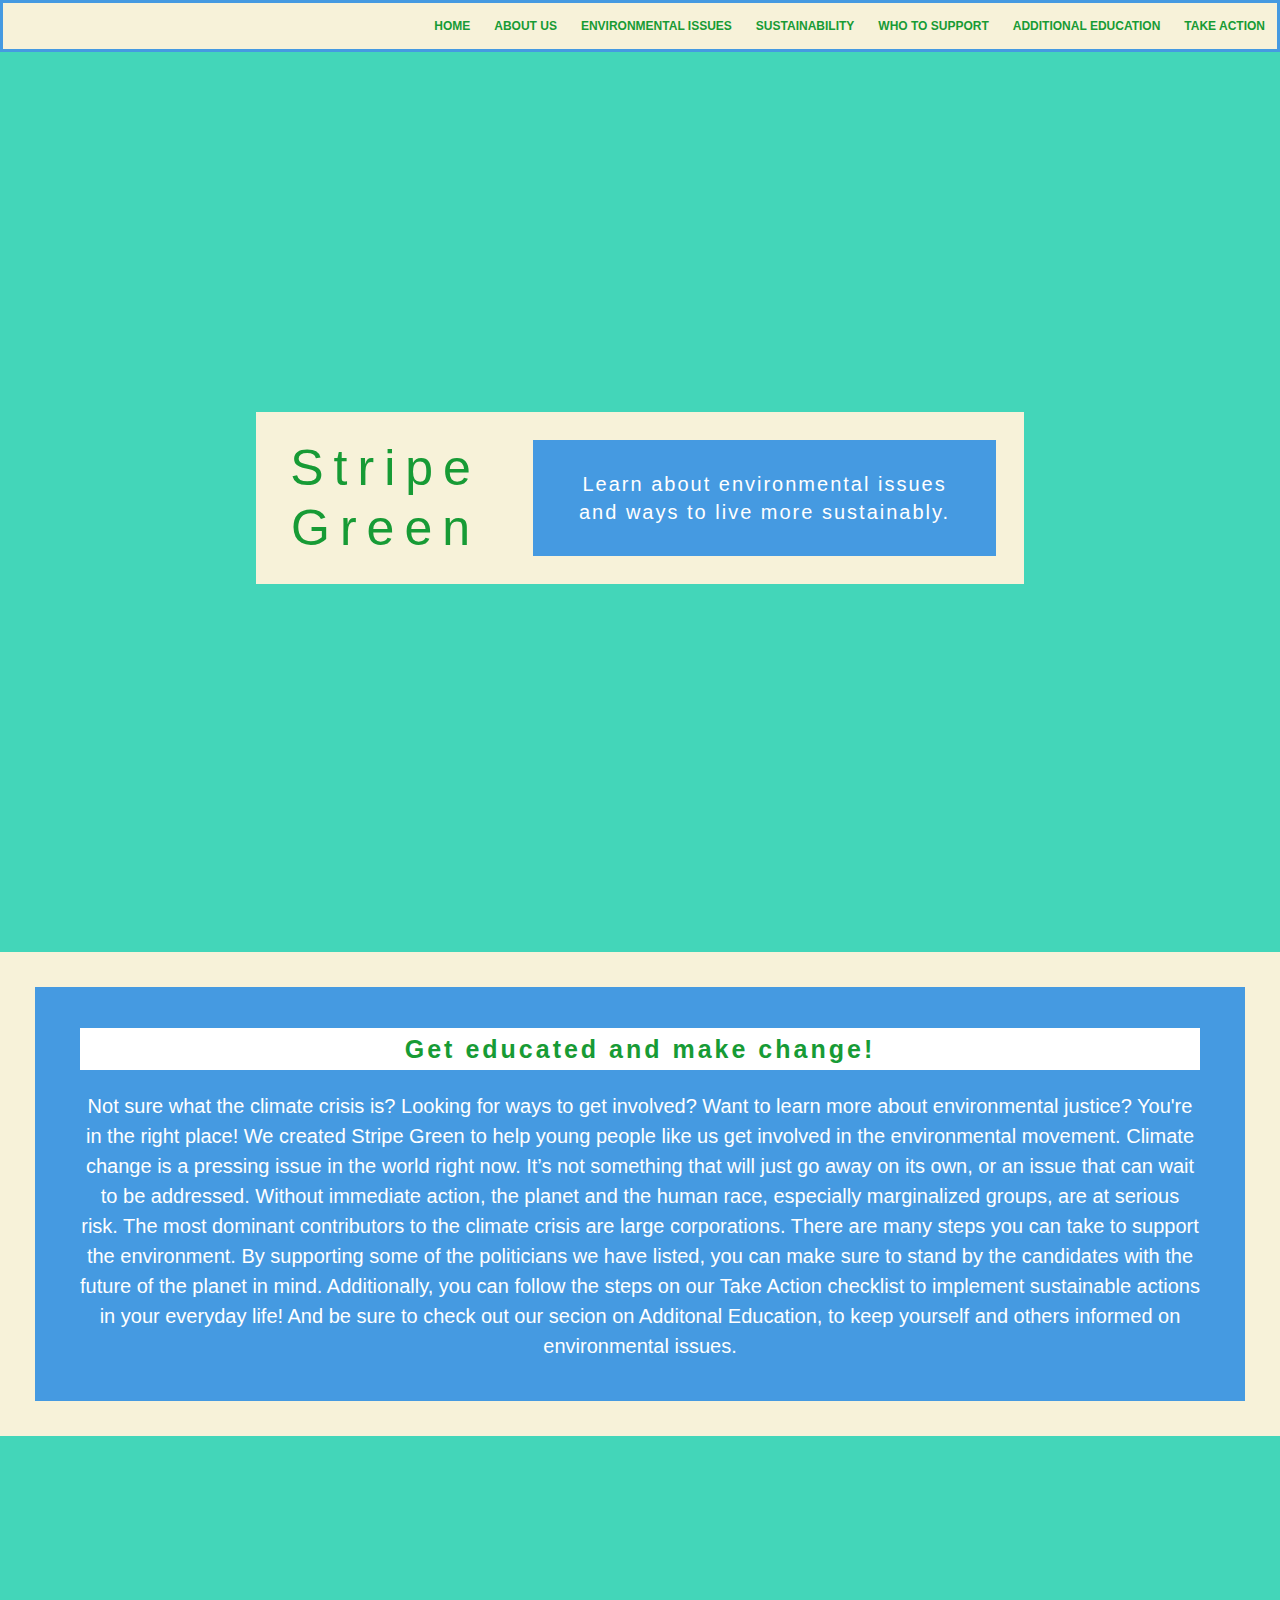
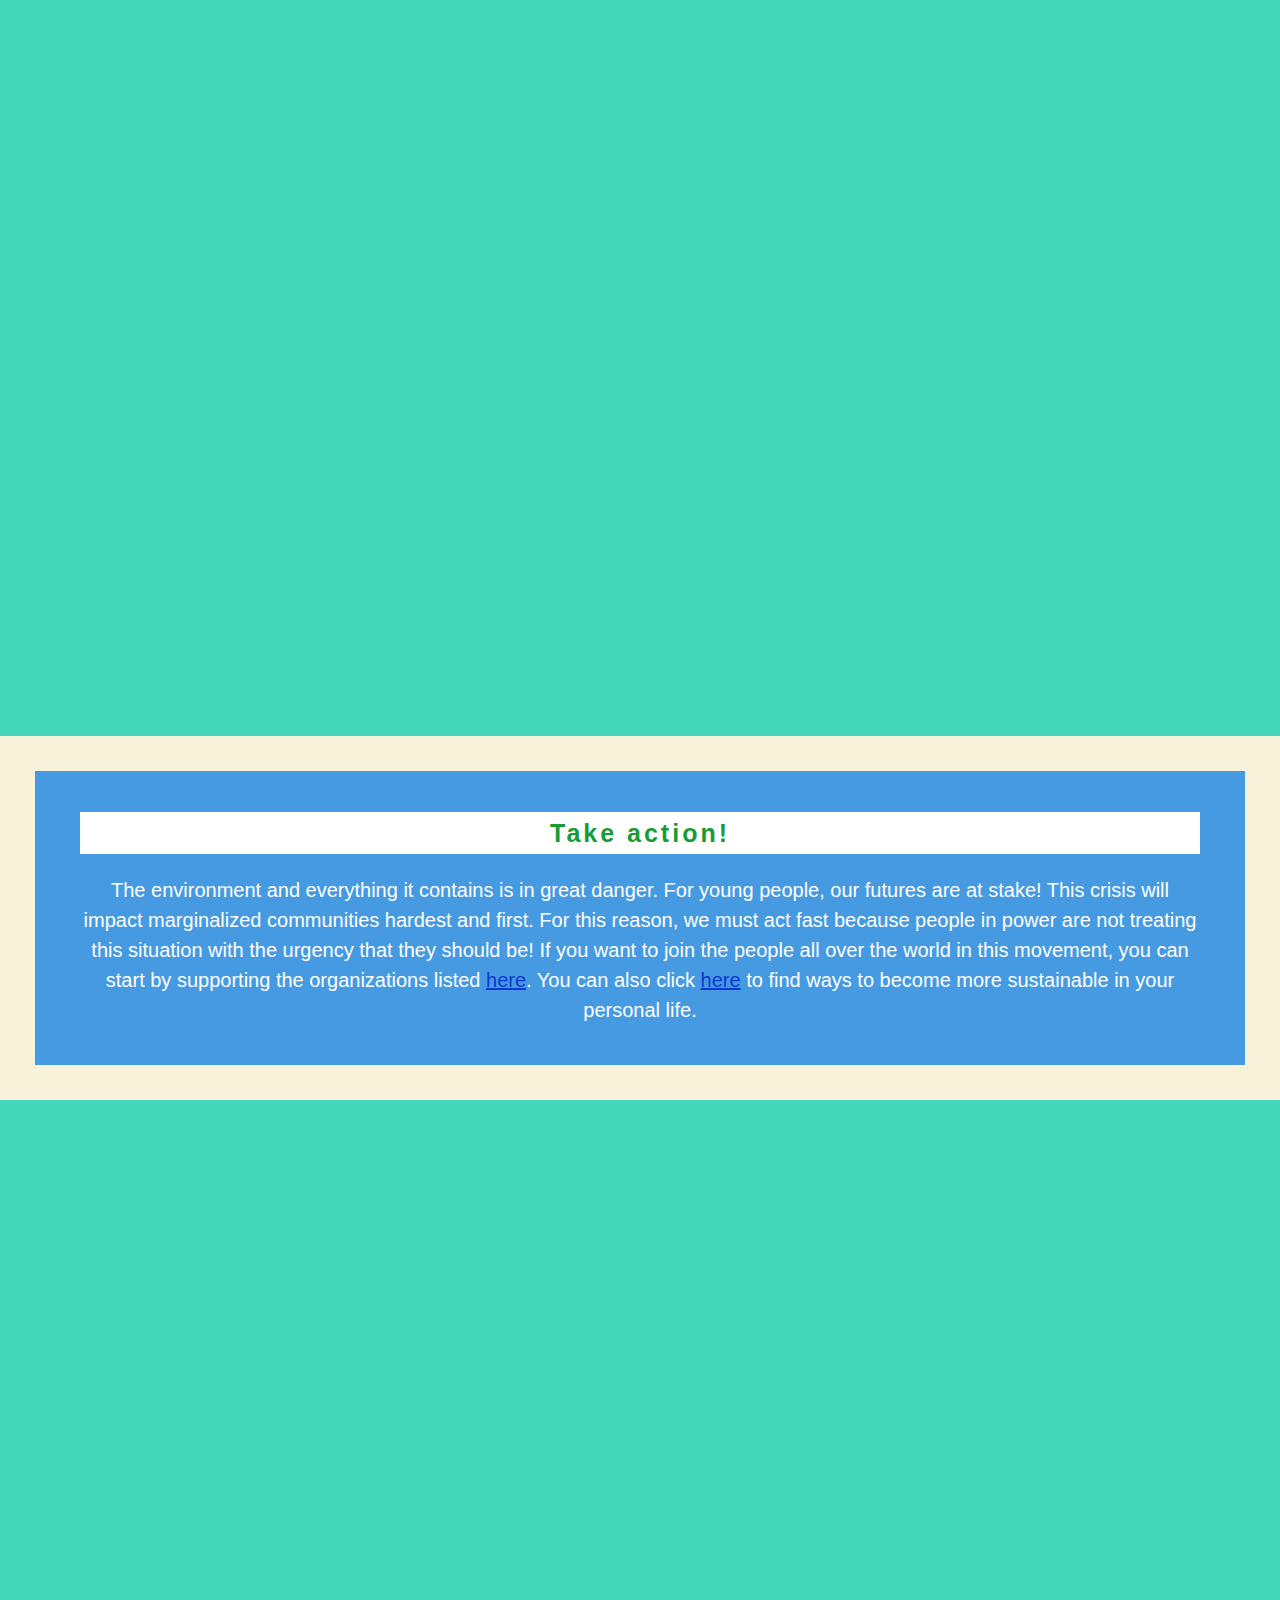
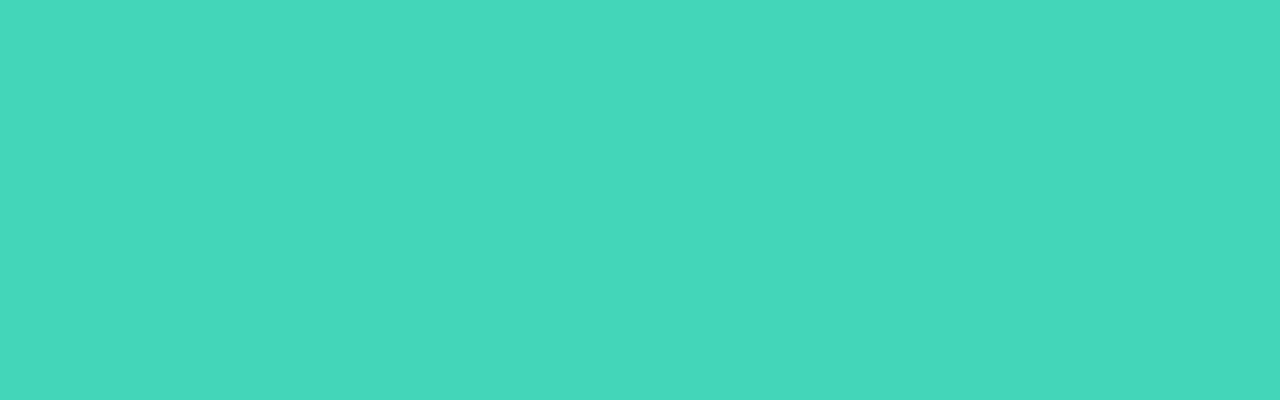
<file: index.html>
<!DOCTYPE html>
<html lang="en">
  <head>
    <!-- TODO: Update the heading with the name of your website -->
    <title>Stripe Green</title>

    <meta charset="utf-8" />
    <meta http-equiv="X-UA-Compatible" content="IE=edge" />
    <meta name="viewport" content="width=device-width, initial-scale=1" />

    <!-- import the webpage's stylesheets -->
    <link rel="stylesheet" href="/style.css" />
    <link rel="stylesheet" href="/take-action.css" />

    <!-- import the webpage's javascript file -->
    <script src="/script.js" defer></script>

    <!-- TODO: Add any links to Google font families here -->
  </head>
  <body>
    <nav>
      <ul class="nav-bar">
        <li class="nav"><a href="index.html">Home</a></li>
        <li class="nav"><a href="about-us.html">About Us</a></li>
        <li class="nav"><a href="environmental-issues.html">Environmental Issues</a></li>
        <li class="nav"><a href="sustainability.html">Sustainability</a></li>
        <li class="nav"><a href="support.html">Who to Support</a></li>
        <li class="nav"><a href="education.html">Additional Education</a></li>
        <li class="nav"><a href="take-action.html">Take Action</a></li>
      </ul>
    </nav>

    <!------------------------------->
    <!---------TOP SECTION----------->
    <!------------------------------->
    <!--Top section with title and description-->
    <div class="main-message">
      <div class="flex-container">
        <div class="heading-home">
          <!-- TODO: Update the heading with the title of your website -->
          Stripe Green
        </div>

        <div class="intro-text">
          <!-- TODO: Update the placeholder introduction text with your own intro text -->

          Learn about environmental issues and ways to live more sustainably.
        </div>
      </div>
    </div>

    <!------------------------------->
    <!----------SECTION 1------------>
    <!------------------------------->
    <!--Text section-->
    <div class="text-section">
      <h2 class="get-educated">
        <!-- TODO: Update the heading with your own -->

        Get educated and make change!
      </h2>

      <p>
        <!-- TODO: Update the text with your own -->

        Not sure what the climate crisis is? Looking for ways to get involved? 
        Want to learn more about environmental justice? You're in the right place!
        We created Stripe Green to help young people like us get involved
        in the environmental movement. Climate change is a pressing issue in the world right now. 
        It’s not something that will just go away on its own, or an issue that can wait to be addressed.
        Without immediate action, the planet and the human race, especially marginalized groups, are at serious risk.   
        The most dominant contributors to the climate crisis are large corporations.
        There are many steps you can take to support the environment.
        By supporting some of the politicians we have listed, you can make sure to stand by the candidates with the future of the planet in mind.
        Additionally, you can follow the steps on our Take Action checklist to implement sustainable actions 
        in your everyday life! And be sure to check out our secion on Additonal Education, to keep yourself and others informed on environmental issues.
      
      </p>

      <!-- OPTIONAL TODO: If you need to attribute the image in a section, add it the text section -->

      <p class="attributions">
       
      </p>
    </div>

    <!--Image 1-->
    <div class="image-one"></div>

    <!------------------------------->
    <!----------SECTION 2------------>
    <!------------------------------->
    <!-- TODO: Copy and paste the HTML from Section 1 and update the text and image class -->
    <div class="text-section">
      <h2 class="get-educated">
        Take action!
      </h2>
      <p>
        The environment and everything it contains is in great danger.
        For young people, our futures are at stake! This crisis will
        impact marginalized communities hardest and first. For this reason,
        we must act fast because people in power are not treating this
        situation with the urgency that they should be! If you want to 
        join the people all over the world in this movement, you can start by supporting the organizations listed
        <a class="link" href="support.html">here</a>. You can also click <a class="link" href="sustainability.html">here</a>
        to find ways to become more sustainable in your personal life.
      </p>
    </div>
    <div class="image-two"></div>
    <!------------------------------->
    <!----------SECTION 3------------>
    <!------------------------------->
    <!-- TODO: Copy and paste the HTML from Section 1 and update the text and image class -->

    <!------------------------------->
    <!--Copy and paste if you have more than three sections-->
    <!----------SECTION X------------>
    <!------------------------------->
    <!-- TODO: Copy and paste the HTML from Section 1 and update the text and image class -->

    <!------------------------------->
    <!---------ABOUT SECTION--------->
    <!------------------------------->
    <!--Text section only-->
  </body>
</html>
</file>
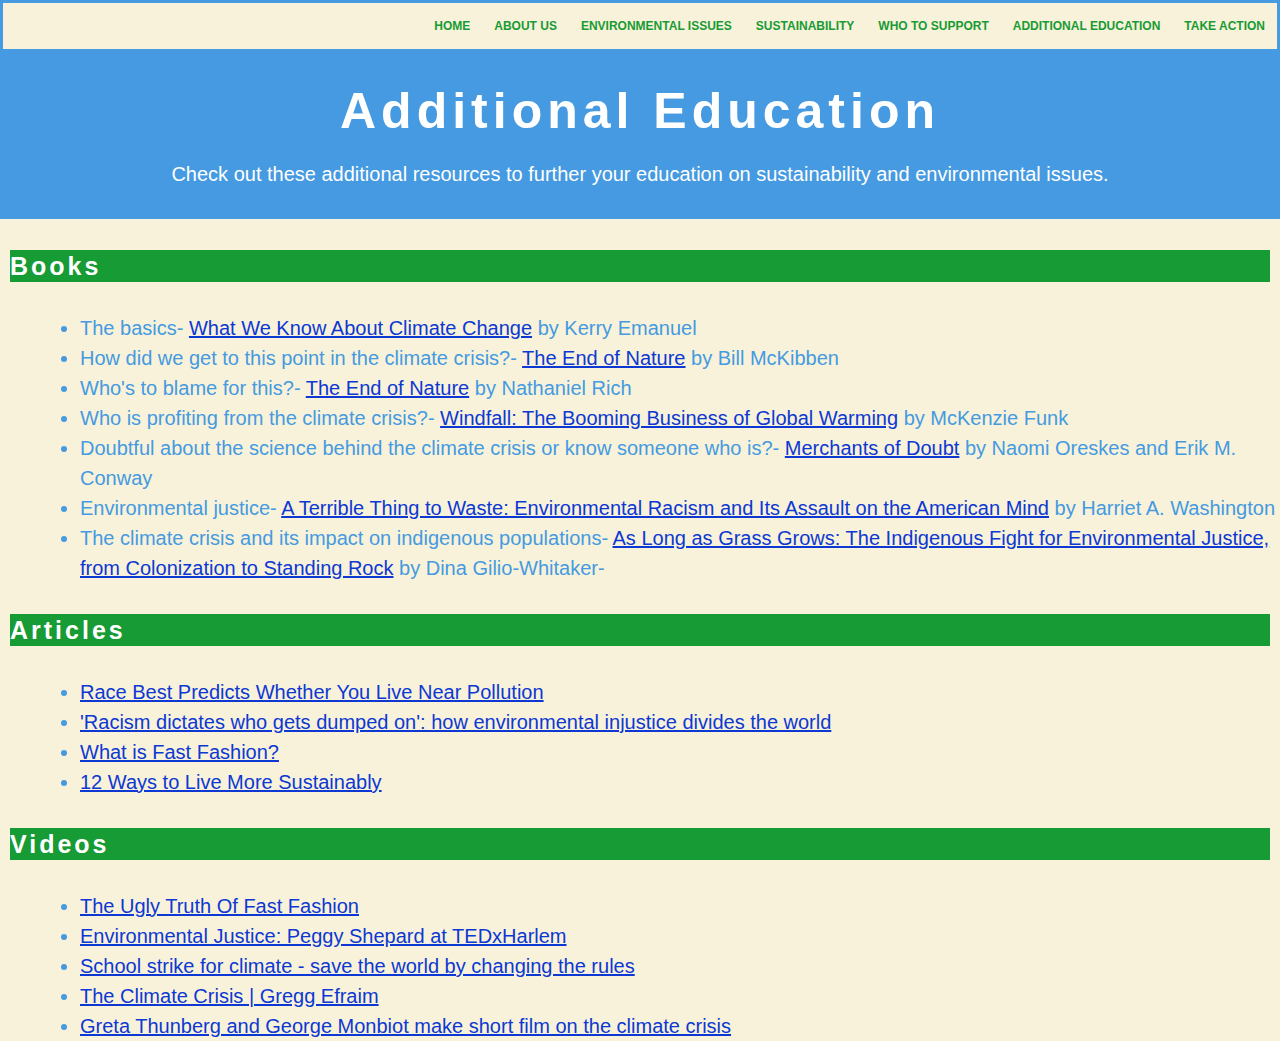
<file: education.html>
<html lang="en">
  <head>
    <!-- TODO: Update the heading with the name of your website -->
    <title>Stripe Green</title>

    <meta charset="utf-8" />
    <meta http-equiv="X-UA-Compatible" content="IE=edge" />
    <meta name="viewport" content="width=device-width, initial-scale=1" />

    <!-- import the webpage's stylesheets -->
    <link rel="stylesheet" href="/style.css" />
    <link rel="stylesheet" href="/take-action.css" />

    <!-- import the webpage's javascript file -->
    <script src="/script.js" defer></script>

    <!-- TODO: Add any links to Google font families here -->
  </head>
  <body>
    <nav>
      <ul class="nav-bar">
        <li class="nav"><a href="index.html">Home</a></li>
        <li class="nav"><a href="about-us.html">About Us</a></li>
        <li class="nav"><a href="environmental-issues.html">Environmental Issues</a></li>
        <li class="nav"><a href="sustainability.html">Sustainability</a></li>
        <li class="nav"><a href="support.html">Who to Support</a></li>
        <li class="nav"><a href="education.html">Additional Education</a></li>
        <li class="nav"><a href="take-action.html">Take Action</a></li>
      </ul>
    </nav>
  
    <div class="page-header">
      <h1 class="page-title">
        Additional Education
      </h1>
      <p>
        Check out these additional resources to further your education on sustainability and environmental issues.
      </p>
    </div>
    
    <div class="books">
      <h2 class="issue-title">
        Books
      </h2>
      <ul class="answer">
        <li>The basics- <a class="link" href="https://www.goodreads.com/book/show/1135647.What_We_Know_about_Climate_Change?from_search=true&from_srp=true&qid=XudAwgm6WU&rank=1">What We Know About Climate Change</a> by Kerry Emanuel</li>
        <li>How did we get to this point in the climate crisis?- <a class="link" href="https://www.goodreads.com/book/show/199359.The_End_of_Nature?from_search=true&from_srp=true&qid=DfewBpBaBB&rank=1">The End of Nature</a> by Bill McKibben</li>
        <li>Who's to blame for this?- <a class="link" href="https://www.goodreads.com/book/show/41940347-losing-earth?from_search=true&from_srp=true&qid=vjHpwmMb1r&rank=1">The End of Nature</a> by Nathaniel Rich</li>
        <li>Who is profiting from the climate crisis?- <a class="link" href="https://www.goodreads.com/book/show/18079772-windfall?from_search=true&from_srp=true&qid=lm1ATlTfaG&rank=8">Windfall: The Booming Business of Global Warming</a> by McKenzie Funk</li>
        <li>Doubtful about the science behind the climate crisis or know someone who is?- <a class="link" href="https://www.goodreads.com/book/show/7799004-merchants-of-doubt?from_search=true&from_srp=true&qid=MPv6NxXqkf&rank=1">Merchants of Doubt</a> by Naomi Oreskes and Erik M. Conway</li>
        <li>Environmental justice- <a class="link" href="https://www.goodreads.com/book/show/40697000-a-terrible-thing-to-waste?from_search=true&from_srp=true&qid=iJD79sdC1u&rank=1">A Terrible Thing to Waste: Environmental Racism and Its Assault on the American Mind</a> by Harriet A. Washington</li>
        <li>The climate crisis and its impact on indigenous populations- <a class="link" href="https://www.goodreads.com/book/show/41183866-as-long-as-grass-grows?ac=1&from_search=true&qid=y3qh5MDtYD&rank=1">As Long as Grass Grows: The Indigenous Fight for Environmental Justice, from Colonization to Standing Rock</a> by Dina Gilio-Whitaker-</li>
      </ul>
    </div > 
    
    <div class="articles">
      <h2 class="issue-title">
        Articles
      </h2>
      <ul class="answer">
        <li><a class="link" href="https://www.thenation.com/article/archive/race-best-predicts-whether-you-live-near-pollution/">Race Best Predicts Whether You Live Near Pollution</a></li>
        <li><a class="link" href="https://www.theguardian.com/environment/2019/oct/21/what-is-environmental-injustice-and-why-is-the-guardian-covering-it">'Racism dictates who gets dumped on': how environmental injustice divides the world</a></li>
        <li><a class="link" href="https://goodonyou.eco/what-is-fast-fashion/">What is Fast Fashion?</a></li>
        <li><a class="link" href="https://www.biologicaldiversity.org/programs/population_and_sustainability/sustainability/live_more_sustainably.html">12 Ways to Live More Sustainably</a></li>
      </ul>
    </div > 
    
    <div class="videos">
      <h2 class="issue-title">
        Videos
      </h2>
      <ul class="answer">
        <li><a class="link" href="https://youtu.be/xGF3ObOBbac">The Ugly Truth Of Fast Fashion</a></li>
        <li><a class="link" href="https://www.youtube.com/watch?v=zJX_MXaXbJA">Environmental Justice: Peggy Shepard at TEDxHarlem</a></li>
        <li><a class="link" href="https://www.youtube.com/watch?v=EAmmUIEsN9A">School strike for climate - save the world by changing the rules </a></li>
        <li><a class="link" href="https://www.youtube.com/watch?v=6C526vmR3Ww">The Climate Crisis | Gregg Efraim</a></li>
        <li><a class="link" href="https://www.youtube.com/watch?v=-Q0xUXo2zEY">Greta Thunberg and George Monbiot make short film on the climate crisis</a></li>
       </ul>
    </div> 
    
    
    
  </body>
</html>
</file>
<file: style.css>
/* 

This CSS file is contains the CSS rule sets for 
    - index.html
    - any universal elements that all pages use

The CSS for the take-action.html is in take-action.css

*/

/************************************************/
/************* UNIVERSAL ELEMENTS ***************/
/************************************************/

/* TODO: Customize your font properties and background color for all elements inside the <body> and <html> tags */
body,
html {
  height: 100%;
  font-size: 20px; /* Change the font size*/
  font-family: "Roboto", sans-serif; /* Change the font */
  line-height: 1.5em; /* Change the line height size*/
  margin: 0em;
  color: white; /* Change the font color*/
  /* Change the background color */
  background-color: #F7F2D9;
  box-sizing: border-box;
}

h1 {
  letter-spacing: 5px;
  font-size: 50px;
  /*TODO: Change the font-family property to your linked font*/
  font-family: "Roboto Mono", sans-serif;
  color: #43d6b9ff;
  text-align: center;
}

/*TODO: Change the font-family property to your linked font*/
h2 {
  letter-spacing: 3px;
  font-size: 25px;
  font-family: "Roboto Mono", sans-serif;
  color: #43d6b9ff;
  text-align: center;
  line-height: 1.3em;
}

/*TODO: Change the color of a link when a person hovers over it*/
p a {
  color: #43d6b9ff;
  text-decoration: none;
}

/************************************************/
/*************** CSS FOR NAV BAR ****************/
/************************************************/

/* All of these TODOs are optional. You should change the styling based on your mockup */

/* TODO (optional): Change the background color and/or border style */

ul.nav-bar {
  /* Styling for the <ul class="nav-bar"> element */
  list-style-type: none;
  margin: 0;
  padding: 0;
  overflow: hidden;
  background-color: #F7F2D9;
  border-style: solid;
  border-color: #459AE1;
  display: flex;
  flex-direction: row;
  justify-content: flex-end;
}

/* TODO (optional): Change the font size*/

li.nav {
  /* Styling for the <li class="nav"> element */
  float: right;
  font-size: 12px;
}

/* TODO (optional): Change the font color, decoration, and/or case */

li.nav a {
  /* Styling for the <a> elements in <li class="nav"> */
  display: block;
  color: #179B35;
  text-align: center;
  padding: 8px 12px;
  text-decoration: none;
  text-transform: uppercase;
  font-weight: bold;
}

/* TODO (optional): Change the background color and/or font color when the mouse hovers over an item */

li.nav a:hover {
  /* Styling for the <a> elements when the mouse is hovering in <li class="nav"> */
  background-color: #0D38D3;
  color: white;
}

/************************************************/
/*********** CSS FOR FLEXBOX HEADING ************/
/************************************************/

/* TODO: Review the CSS properties to the flexbox container for title and intro text */
.flex-container {
  display: flex; /* Set the flexbox display */
  flex-direction: row; /* Configure the flex items to row */
  flex-wrap: nowrap; /* Don’t wrap the flex items */
  justify-content: center; /* Justify the flex items to the center */
  align-items: center; /* Align the flex items to the center */

  /* Design properties */
  background-color: #F7F2D9;
  padding: 5px;

  /* Positioning properties */
  position: absolute;
  left: 20%;
  right: 20%;
  top: 40%; /* Change this value to move the box up or down */

  /*Debugging Tip: Uncomment the line below to see the outline of the container*/
  /*border-style: dotted;*/
}

/* TODO: Review the CSS properties to the flex item for the heading (the left box) */
.heading-home {
  padding: 2%;
  color: #179B35;
  background-color: #F7F2D9;
  font-size: 50px;
  letter-spacing: 10px;
  line-height: 60px;
  text-align: center;

  /*Debugging Tip: Uncomment the line below to see the outline of the container*/
  /*border-style: dotted;*/
}

/* TODO: Review the CSS properties to the flex item for the intro text (the right box) */
.intro-text {
  background-color: #459AE1; /* Add your own background color */
  padding: 4%;
  margin: 3%;
  color: white; /* Add the color of your font */
  font-size: 20px; /* Add your font size*/
  letter-spacing: 2px; /* Adds space between letters */
  line-height: 1.4em; /* Adds space between lines */
  text-align: center;

  /*Debugging Tip: Uncomment the line below to see the outline of the container*/
  /*border-style: dotted;*/
}

/************************************************/
/*************** PARALLAX SCROLL ****************/
/************************************************/

/*-----------TEXT SECTIONS-----------*/

/* TODO (optional): Change the background color and/or text alignment */

.text-section {
  background-color: #459AE1;
  padding: 20px 45px;
  margin: 35px;
  text-align: center;
  color: white;
}

.get-educated {
  color: #179B35;
  background-color: white;
  border: 5px solid white;
}

/*---------IMAGE STYLING + PARALLAX PROPERTY---------*/

/* TODO: Add the CSS selector for each image to the collective image rule set */

.main-message,
.image-one, 
.image-two {
  position: relative;
  background-position: center;
  background-repeat: no-repeat;
  background-color: #43d6b9ff;
  background-size: cover; 
  min-height: 100%; /* This adjusts the height of the image */

  /* TODO: Add the property to create the parallax scrolling effect here */
  background-attachment: fixed;
}

/* TODO: Replace the current image URL with your own. This is the top image on your homepage. */
.main-message {
  background-image: url("https://cdn.glitch.com/153b270c-fd5e-4bac-9d72-f7da0968bb3b%2FYLMh9EJRPhmht9GWNhiN7G-1200-80.jpg?v=1595971468554");
}

/* TODO: Replace the current image URL with your own */
.image-one {
  background-image: url("https://media.istockphoto.com/photos/there-is-no-plante-b-climate-change-protest-picture-id1190866489?b=1&k=6&m=1190866489&s=170667a&w=0&h=mTeg21EVV7lFsAFp-PjxjV149t99grmIOEacxxWxyeg=");
}

.image-two {
  background-image: url("https://cdn.pixabay.com/photo/2017/09/08/18/20/garbage-2729608__480.jpg");
}
/* TODO: Add a second background image. Make sure you add this class selector to the collective image rule set above */

/* TODO: Add more background images by repeating the process above */

/*-----------IMAGE ATTRIBUTIONS (if required)-----------*/
.attributions {
  font-size: 12px;
  text-align: right;
  margin-right: 10px;
}


.page-header {
  background-color: #459AE1;
  padding: 0px;
  text-align: center;
  padding: 10px;
  color: white;
}

.page-title {
  background-color: #459AE1;
  color: white;
}

/* About Us Page */

#about-body {
  background-color: #F7F2D9;
}


.about-img {
  display: flex;
  flex-direction:row;
  margin: 30px;
  justify-content: space-around;
  border-radius: 30px;
}

.about-name {
  display: flex;
  flex-wrap: nowrap;
  justify-content: space-around;
  margin-bottom: 0px;
}

#molly-name {
  color: #179B35;
  margin: 0px;
}

#olivia-name {
  color: #179B35;
   margin: 0px;
}

#claire-name {
  color: #179B35;
   margin: 0px;
}

.about-blurb {
  display: flex;
  flex-wrap: nowrap;
  justify-content: space-between;
  justify-content: space-around;
}

#molly-blurb {
  border: 5px solid #179B35;
  background-color: #8DDBA4;
  border-radius: 15px;
  padding: 10px;
  width: 270px
}

#olivia-blurb {
  border: 5px solid #179B35;
  background-color: #8DDBA4;
  border-radius: 15px;
  padding: 10px;
  width: 270px;
}

#claire-blurb {
  border: 5px solid #179B35;
  background-color: #8DDBA4;
  border-radius: 15px;
  padding: 10px;
  width: 270px;
}

#pfp1,
#pfp2,
#pfp3
{
  border-radius: 30px;
}

/* Environmental Issues Page*/

.climate-change {
  border:10px solid #F7F2D9; 
}

.deforestation {
  border:10px solid #F7F2D9;
}

.pollution {
  border:10px solid #F7F2D9;
}

.justice {
  border:10px solid #F7F2D9;
}

.issue-title {
  background-color: #179B35;
  color:white;
  text-align:left;
  border: 10px solid #F7F2D9;
}

.question {
  text-align:left;
  color: #0D38D3;
  margin-left:30px;
}
.answer {
  color:#459AE1;
  margin-left:40px;
  margin-top:5px;
}

.link {
  color: #459AE1;
  text-decoration:underline;
}

.link:hover {
  color:#262626;
}

.issues-img {
  display:flex;
  flex-direction:row;
  justify-content:space-around;
}

.source-img {
  display:flex;
  flex-direction:column;
  margin:20px;
  margin-top:0px;
}

.sustainability-img {
  border-radius:8px;
  border:solid #179B35 10px;
  display:flex;
  justify-content:center;
}

.sustainability-img {
  border-radius:8px;
  border:solid #179B35 10px;
  display:flex;
  justify-content:center;
}

.support-category {
  background-color: #179B35;
  border: 10px solid #F7F2D9;
}

.source {
  font-size:15px;
  text-align:right;
  color:black;
  padding-right:10px;
}


  
/*sustaiability page */

.sustainability-img {
  border-radius:8px;
  border:solid #179B35 10px;
  display:flex;
  justify-content:center;
  margin: 40px;
}

  
/* Support Page */


.support-subhead {
  text-align: left;
  color: #0D38D3;
  margin-left: 30px;
  margin-bottom: 0px;
  padding-top: 10%;
  padding-bottom: 10%;
}

.bullets {
  color: #459AE1;
  margin-left: 5px;
  margin-top: 5px;
  padding-top: 10%;
  padding-bottom: 10%;
}

.link {
color: #459AE1;
color: #0D38D3;
}

.fastfashion {
  background-color: #EC998D;
  border: 5px solid #D7432D;
  margin: 30px;
  padding: 20px;
  width: 500px;
  border-radius: 30px;
}

.extinction-rebellion {
  background-color: #8DDBA4;
  border: 5px solid #179B35;
  margin: 30px;
  padding: 20px;
  width: 500px;
  border-radius: 30px;
}

.aoc {
  background-color: #8DDBA4;
  border: 5px solid #179B35;
  margin: 30px;
  padding: 20px;
  width: 500px;
  border-radius: 30px;
}

.trump {
  background-color: #EC998D;
  border: 5px solid #D7432D;
  margin: 30px;
  padding: 20px;
  width: 500px;
  border-radius: 30px;
}

.test {
  display: flex;
  flex-direction: row;
  background-color: white;
  border-radius: 30px;
  margin: 30px;
  justify-content: space-between;
}

.allbirds {
  background-color: #8DDBA4;
  border: 5px solid #179B35;
  margin: 30px;
  padding: 20px;
  width: 500px;
  border-radius: 30px;
  


/******************************************************/
/***** CHANGE INDEX.HTML CSS BASED ON SCREEN SIZE *****/
/******************************************************/

/* TODO: Add a breakpoint if the screen is 700px or less */

/* TODO: Add additional breakpoints based on your website's design*/



/* COLOR CODES:
    green: #179B35
    blue: #459AE1
    beige: #F7F2D9
    dark blue: #0D38D3
    light green: #8DDBA4
</file>
<file: take-action.css>
/******************************************************/
/************** CSS FOR TAKE-ACTION.HTML **************/
/******************************************************/

.page-header-action {
  width: 100%;
  text-transform: uppercase;
  background-color: #459AE1;
  padding: 15px;
}


.take-action-intro {
  margin: 100px;
  background-color: white;
  border-radius: 30px;
  padding: 30px;
}

#join-the-movement {
  color: #0D38D3;
}

#ta-description {
  color: #459AE1;
  text-align: center;
  font-size: 20px
}

#ta-img {
  display: block;
  margin-left: auto;
  margin-right: auto;
  width: 50%; 
}

/******************************************************/
/***************** ACTION ITEM LIST *******************/
/******************************************************/

/* Flexbox container that holds all flex items */
.flex-container-action {
  display: flex;
  flex-direction: column;
  justify-content: right;
  align-items: right;
  border-radius: 30px;
  background-color: #8DDBA4;
  border: 5px solid #179B35;
  margin: 100px;
  
  
  
  /*border-style: dotted;*/ /*Uncomment to see the outline of the container*/
}

/* Left box under title; item in .flex-container */
.action-info-container {
  width: 50%;
  margin-right: 5%;
  margin-left: 0;
  margin-top: 5%;
  margin-bottom: 5%;
  padding: 0px;
  font-size: 16px;
  flex-grow: 2;
  /*border-style: dotted;*/ /*Uncomment to see the outline of the container*/
}

.action-info-container img{
  width: 100%;
}

/* Right box under title; item in .flex-container */
.action-list-container {
  width: 75%;
  padding: 35px;
  margin: 5%;
  flex-grow: 1;
  background-color: #0d9c90;
  /*border-style: dotted;*/ /*Uncomment to see the outline of the container*/
}

/* Holds all elements related to the action item list; inside the action-list-container */
#checklist {
  background-color: white;
  border-radius: 15px;
  padding-top: 5px;
  padding-bottom: 15px;
  border-style: solid;
  border-color: #43d6b9ff;
  /*border-style: dotted;*/ /*Uncomment to see the outline of the container*/
}


/* Header in the list container */
#checklist-header {
  text-align: center;
  color: #0D38D3;
  letter-spacing: 1px;
  padding: 0px;
}

/* Intructions inside the list container */
#instructions {
  font: 20px "Roboto", sans-serif;
  text-align: center;
  font-style: italic;
  color: #0D38D3;
  /*border-style: dotted;*/ /*Uncomment to see the outline of the container*/
  
}

/* The div container for the unordered action item list */
#my-list {
  padding: 10px 0 0 0;
  margin: 0;
  font-size: 10pt;
}

/* Styling for individual action list items */
#my-list li {
  cursor: pointer;
  padding-top: 8px;
  padding-right: 20px;
  padding-bottom: 8px; 
  padding-left: 35px;
  position: relative;
  list-style-type: none;
  transition: 0.2s;
  width: 85%;
  color: white;
  font-style: bold;
  font-size: 20px
  /*border-style: dotted;*/ /*Uncomment to see the outline of the container*/
}

/* Styling for the check squares added at the beginning of each list item */
#my-list li::before {
  content: "";
  position: absolute;
  border-color: #0D38D3;
  border-style: solid;
  border-width: 2px;
  
  top: 15px;
  left: 13px;
  height: 10px;
  width: 10px;
}
/* 
A note on the checkbox: This is actually just a neat trick. Before the 
item is clicked, the CSS file inserts a blank space through the content: "";
property. You can draw a border around this blank space so it appears like 
a box. After the item is clicked, new CSS rules are applied that remove the 
border from two sides and rotate the blank space by 45 degress so it looks 
like a checkmark!
*/

/* Change background color when cursor hovers over list items */
#my-list li:hover {
  background: #f3f3f3;
  color: #0D38D3;
}

/* Change check square color when cursor hovers over */
#my-list li:hover::before {
  border-color: #0D38D3;
  border-style: solid;
}

/* When marked complete (i.e. clicked on) add strikethrough */
#my-list li.all-done {
  text-decoration: line-through;
}

/* Add a "checked" mark when clicked on */
#my-list li.all-done::before {
  content: "";
  position: absolute;
  border-color: #0D38D3;
  border-style: solid;
  border-width: 0 2px 2px 0;
  top: 5px;
  left: 16px;
  transform: rotate(45deg);
  height: 15px;
  width: 7px;
}




/******************************************************/
/** CHANGE TAKE-ACTION.HTML CSS BASED ON SCREEN SIZE **/
/******************************************************/

/* IF THE SCREEN IS ~~700 OR LESS~~ IMPLEMENT THESE RULES */

@media only screen and (max-width: 700px) {

  .flex-container-action {
    flex-wrap: wrap;
  }
}

/* IF THE SCREEN IS ~~701 OR MORE~~ IMPLEMENT THESE RULES */

@media only screen and (min-width: 701px) {
  
  .flex-container-action {
    flex-wrap: wrap;
  }

  .left-container {
    width: 50%;
    margin-right: 10%;
  }
}

/* IF THE SCREEN IS ~~1000 OR MORE~~ IMPLEMENT THESE RULES */
@media only screen and (min-width: 1000px) {

  .flex-container-action {
    flex-wrap: nowrap;
  }
}

/* IF THE SCREEN IS ~~1250 OR MORE~~ IMPLEMENT THESE RULES */
@media only screen and (min-width: 1250px) {
  
  .flex-container-action {
    flex-wrap: nowrap;
  }

  #list-container {
    background-color: white;
    border-radius: 15px;
    padding: 20px 20px 40px 40px;
  }

  .left-container {
    width: 50%;
    margin-right: 10%;
  }
}


/* COLOR CODES:
    green: #179B35
    blue: #459AE1
    beige: #F7F2D9
    dark blue: #0D38D3
    light green: #8DDBA4
</file>
